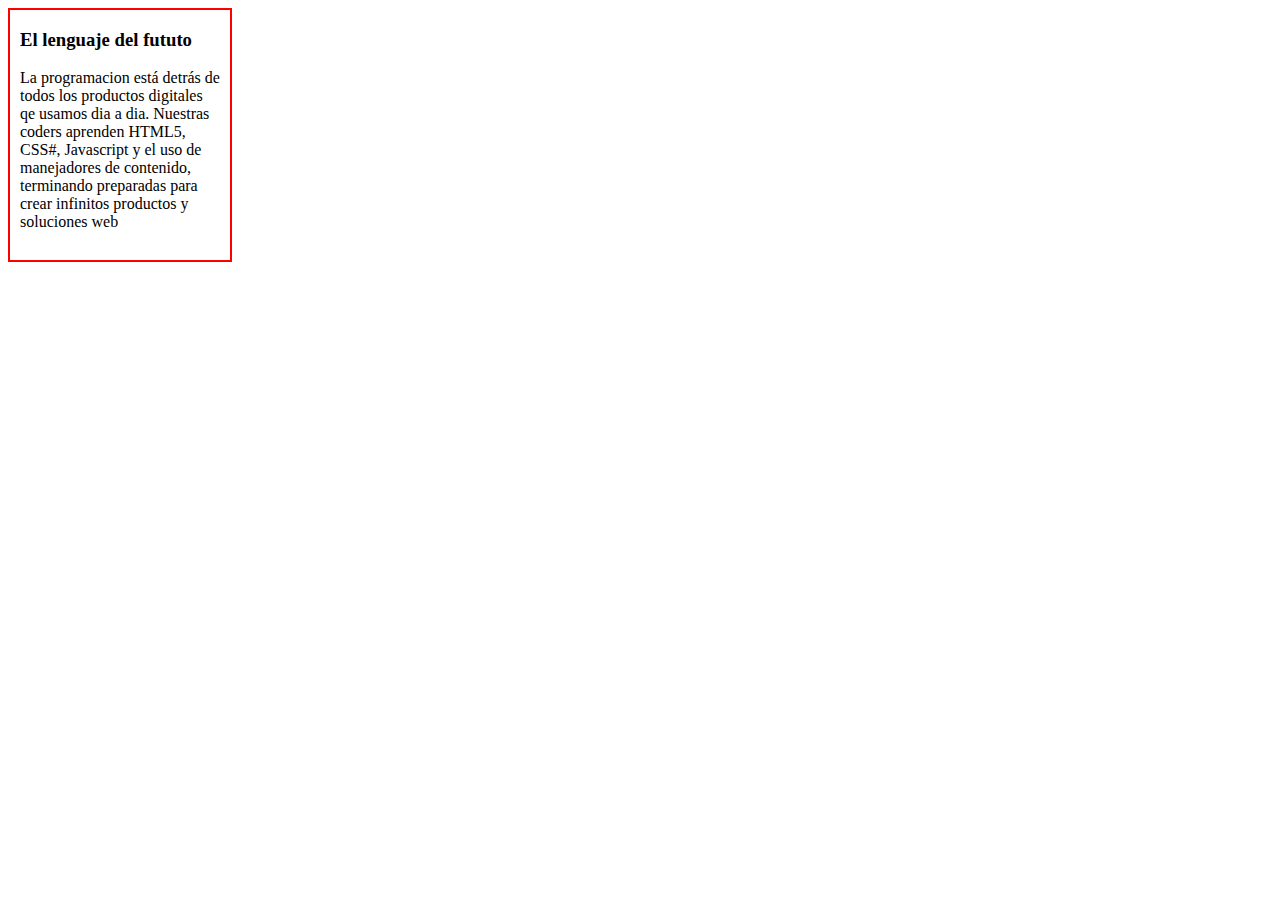
<file: index.html>
<!DOCTYPE html>
<html>
<head>
	<!-- Inserta tu codigo aqui -->
	<meta charset="UTF-8">
	<title>margin-padding</title>
	<link rel="shortcut icon" href="favicon.ico">
	<link rel="stylesheet" type="text/css" href="css/main.css">
</head>
<body>
	<!-- Inserta tu codigo aqui -->
	<div class="parte1">
		<h3>El lenguaje del fututo</h3>
		<p>La programacion está detrás de todos los productos digitales qe usamos dia a dia. Nuestras coders aprenden HTML5, CSS#, Javascript y el uso de manejadores de contenido, terminando preparadas para crear infinitos productos y soluciones web</p>	
	</div>
</body>
</html>
</file>
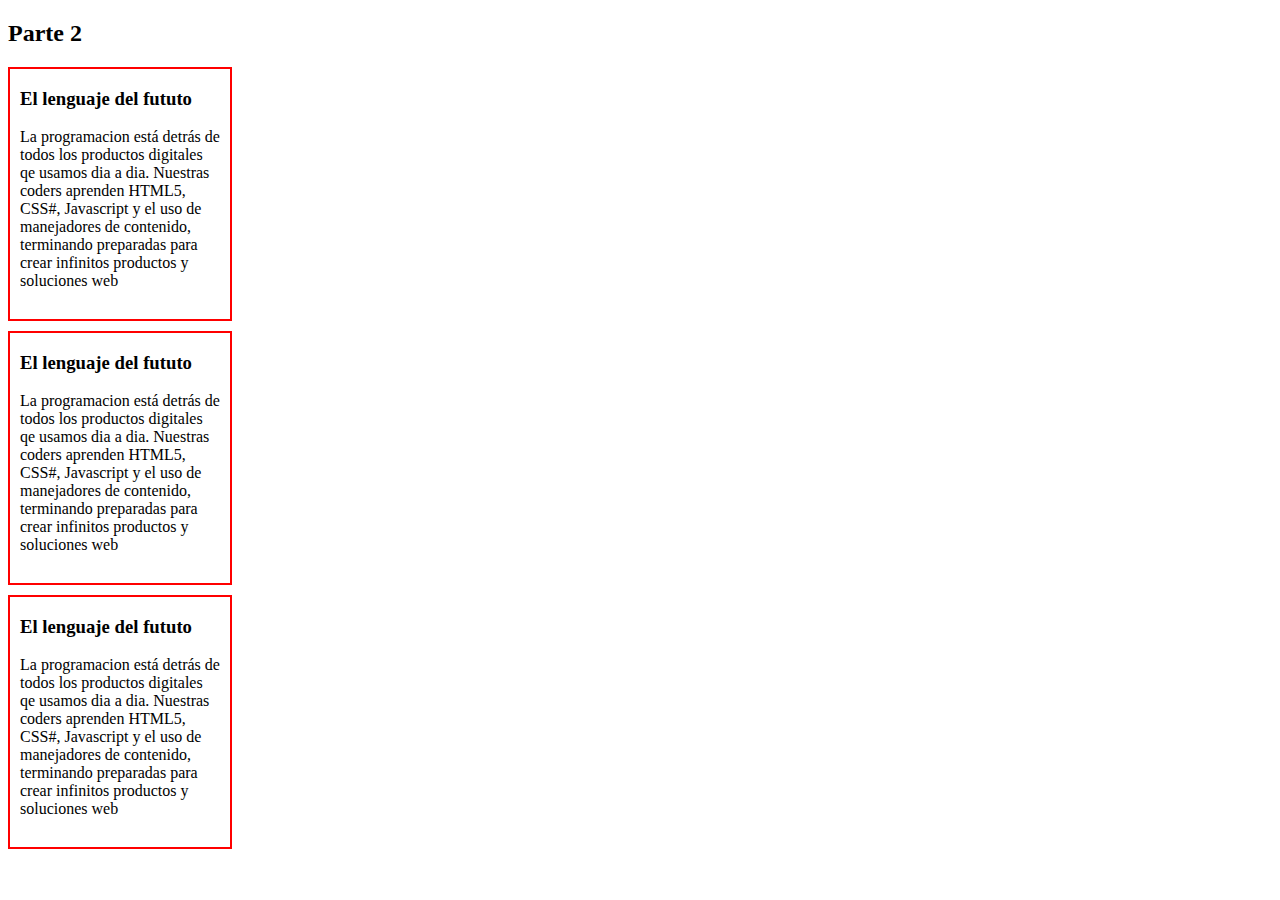
<file: index2.html>
<!DOCTYPE html>
<html>
<head>
	<!-- Inserta tu codigo aqui -->
	<meta charset="UTF-8">
	<title>margin-padding 2</title>
	<link rel="shortcut icon" href="favicon.ico">
	<link rel="stylesheet" type="text/css" href="css/main.css">
</head>
<body>
	<!-- Inserta tu codigo aqui -->
	
	<h2>Parte 2</h2>

	<div class="parte2">
		<h3>El lenguaje del fututo</h3>
		<p>La programacion está detrás de todos los productos digitales qe usamos dia a dia. Nuestras coders aprenden HTML5, CSS#, Javascript y el uso de manejadores de contenido, terminando preparadas para crear infinitos productos y soluciones web</p>	
	</div>
	<div class="parte2">
		<h3>El lenguaje del fututo</h3>
		<p>La programacion está detrás de todos los productos digitales qe usamos dia a dia. Nuestras coders aprenden HTML5, CSS#, Javascript y el uso de manejadores de contenido, terminando preparadas para crear infinitos productos y soluciones web</p>	
	</div>
	<div class="parte2">
		<h3>El lenguaje del fututo</h3>
		<p>La programacion está detrás de todos los productos digitales qe usamos dia a dia. Nuestras coders aprenden HTML5, CSS#, Javascript y el uso de manejadores de contenido, terminando preparadas para crear infinitos productos y soluciones web</p>	
	</div>
</body>
</html>
</file>
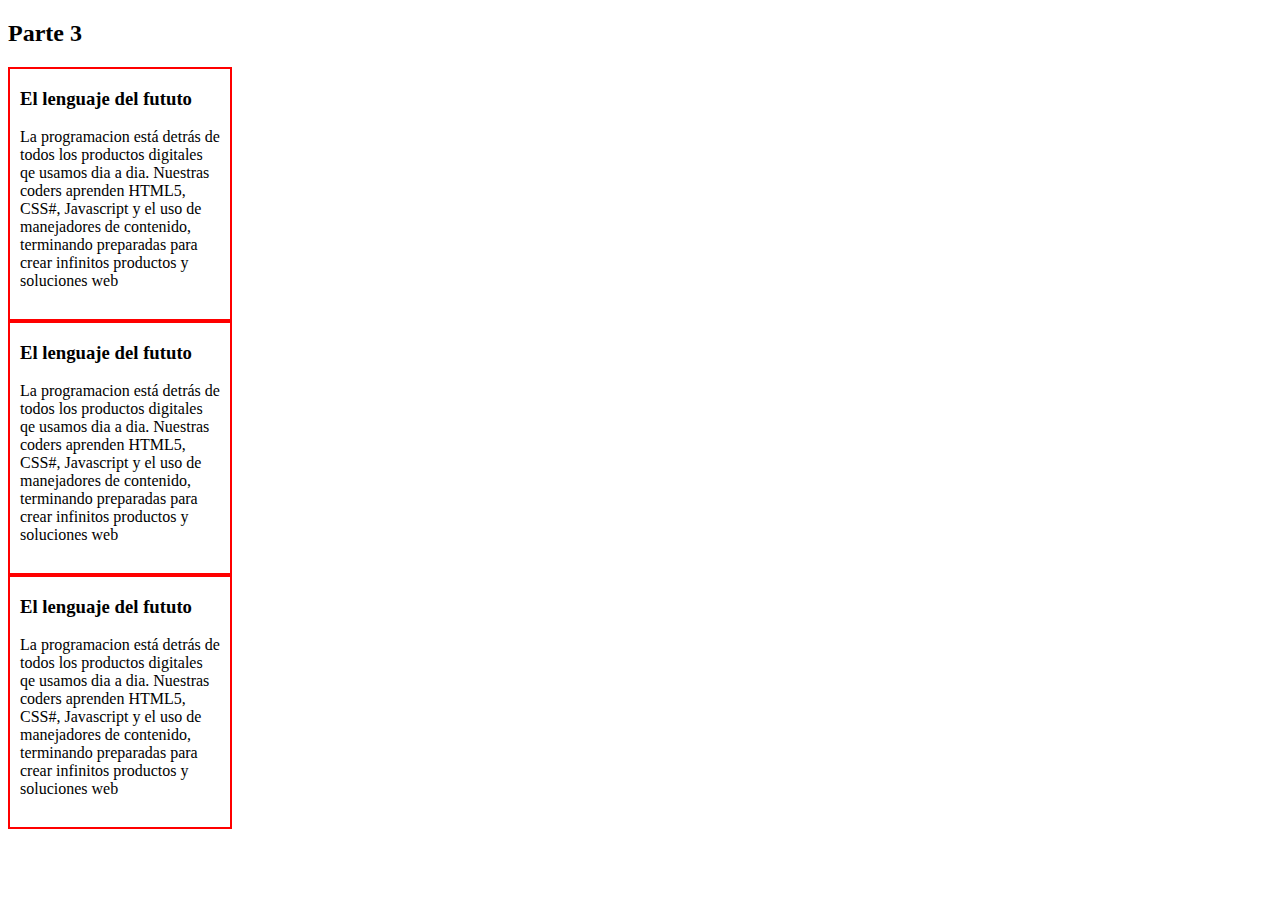
<file: index3.html>
<!DOCTYPE html>
<html>
<head>
	<!-- Inserta tu codigo aqui -->
	<meta charset="UTF-8">
	<title>margin-padding 3</title>
	<link rel="shortcut icon" href="favicon.ico">
	<link rel="stylesheet" type="text/css" href="css/main.css">
</head>
<body>
	<!-- Inserta tu codigo aqui -->
	
	<h2>Parte 3</h2>

	<div class="parte1">
		<h3>El lenguaje del fututo</h3>
		<p>La programacion está detrás de todos los productos digitales qe usamos dia a dia. Nuestras coders aprenden HTML5, CSS#, Javascript y el uso de manejadores de contenido, terminando preparadas para crear infinitos productos y soluciones web</p>	
	</div>
	<div class="parte1">
		<h3>El lenguaje del fututo</h3>
		<p>La programacion está detrás de todos los productos digitales qe usamos dia a dia. Nuestras coders aprenden HTML5, CSS#, Javascript y el uso de manejadores de contenido, terminando preparadas para crear infinitos productos y soluciones web</p>	
	</div>
	<div class="parte1">
		<h3>El lenguaje del fututo</h3>
		<p>La programacion está detrás de todos los productos digitales qe usamos dia a dia. Nuestras coders aprenden HTML5, CSS#, Javascript y el uso de manejadores de contenido, terminando preparadas para crear infinitos productos y soluciones web</p>	
	</div>
</body>
</html>
</file>
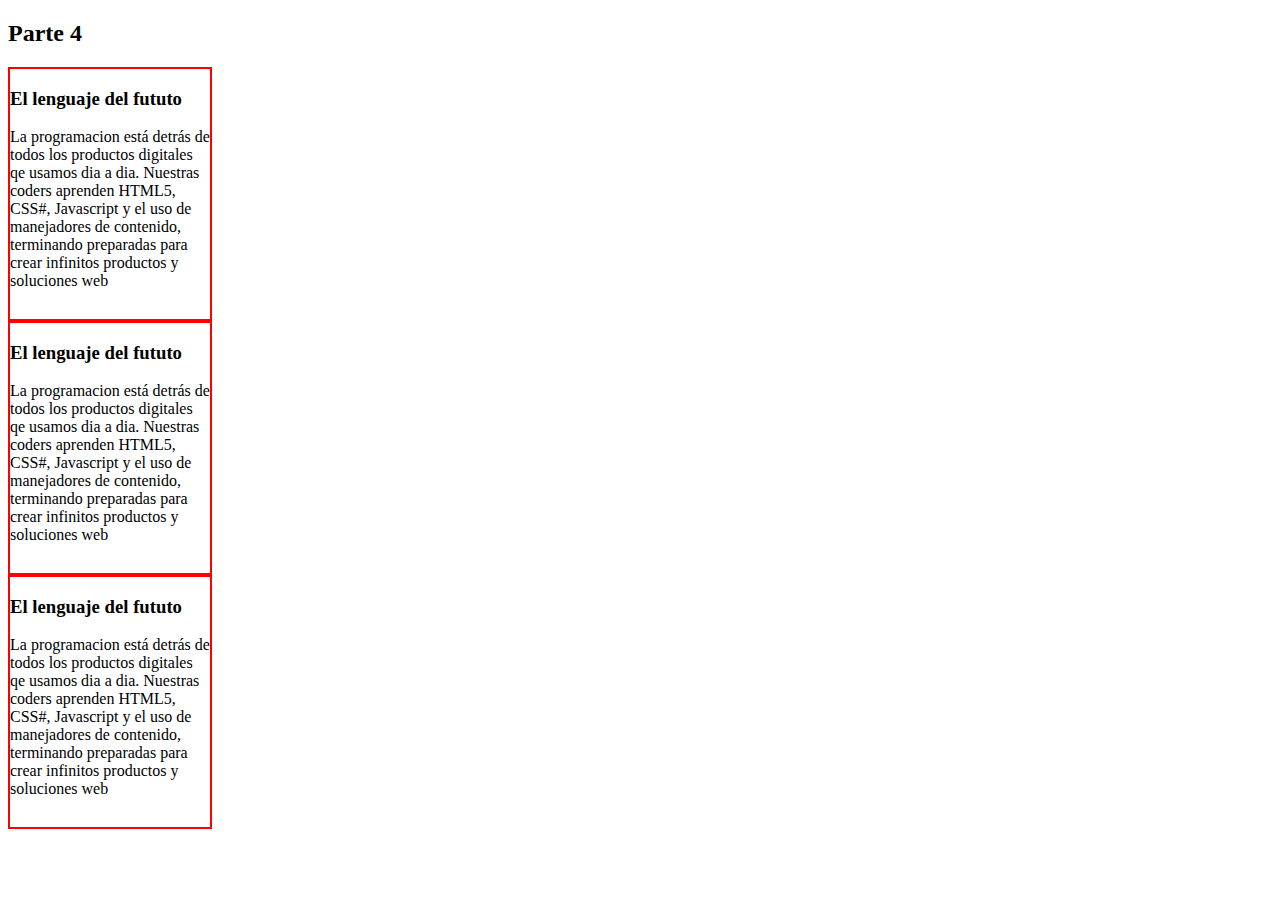
<file: index4.html>
<!DOCTYPE html>
<html>
<head>
	<!-- Inserta tu codigo aqui -->
	<meta charset="UTF-8">
	<title>margin-padding 4</title>
	<link rel="shortcut icon" href="favicon.ico">
	<link rel="stylesheet" type="text/css" href="css/main.css">
</head>
<body>
	<!-- Inserta tu codigo aqui -->
	
	<h2>Parte 4</h2>

	<div class="parte4">
		<h3>El lenguaje del fututo</h3>
		<p>La programacion está detrás de todos los productos digitales qe usamos dia a dia. Nuestras coders aprenden HTML5, CSS#, Javascript y el uso de manejadores de contenido, terminando preparadas para crear infinitos productos y soluciones web</p>	
	</div>
	<div class="parte4">
		<h3>El lenguaje del fututo</h3>
		<p>La programacion está detrás de todos los productos digitales qe usamos dia a dia. Nuestras coders aprenden HTML5, CSS#, Javascript y el uso de manejadores de contenido, terminando preparadas para crear infinitos productos y soluciones web</p>	
	</div>
	<div class="parte4">
		<h3>El lenguaje del fututo</h3>
		<p>La programacion está detrás de todos los productos digitales qe usamos dia a dia. Nuestras coders aprenden HTML5, CSS#, Javascript y el uso de manejadores de contenido, terminando preparadas para crear infinitos productos y soluciones web</p>	
	</div>
</body>
</html>
</file>
<file: css/main.css>
/* Agrega aqui tu CSS */
.parte1 {
	width: 200px;
    height: 250px;
    border: 2px red solid;
    padding: 0 10px;
}

.parte2 {
	width: 200px;
    height: 250px;
    border: 2px red solid;
    padding: 0 10px;
    margin-bottom: 10px;
}

.parte4 {
	width: 200px;
    height: 250px;
    border: 2px red solid;
}
</file>
